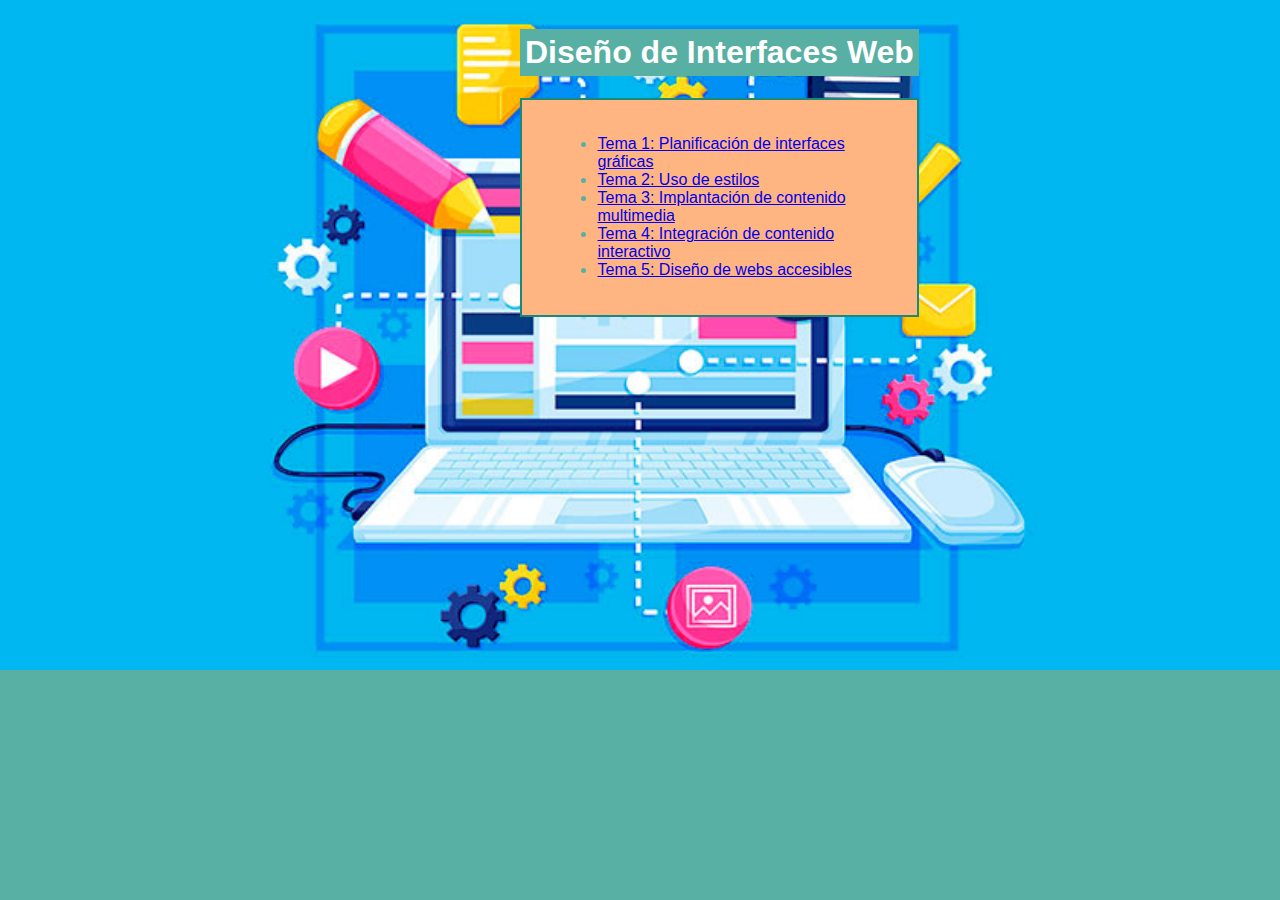
<file: index.html>
<!DOCTYPE html>
<html>

<head>
    <meta charset="utf-8">
    <title>Diseño de Interfaces Web</title>
    <link rel="stylesheet" href="css/estilos.css" type="text/css">
</head>

<body>
    <div id="primerboque">
        <h1>Diseño de Interfaces Web</h1>
    </div>
    <ul>
        <div class="color-complement-1" id="temario">
            <li><a href="Tema1/index.html">Tema 1: Planificación de interfaces gráficas</a> </li>
            <li><a href="Tema2/index.html">Tema 2: Uso de estilos</a></li>
            <li><a href="Tema3/index.html">Tema 3: Implantación de contenido multimedia</a></li>
            <li><a href="Tema4/index.html">Tema 4: Integración de contenido interactivo</a></li>
            <li><a href="Tema5/index.html">Tema 5: Diseño de webs accesibles</a></li>
        </div>

    </ul>

</body>

</html>
</file>
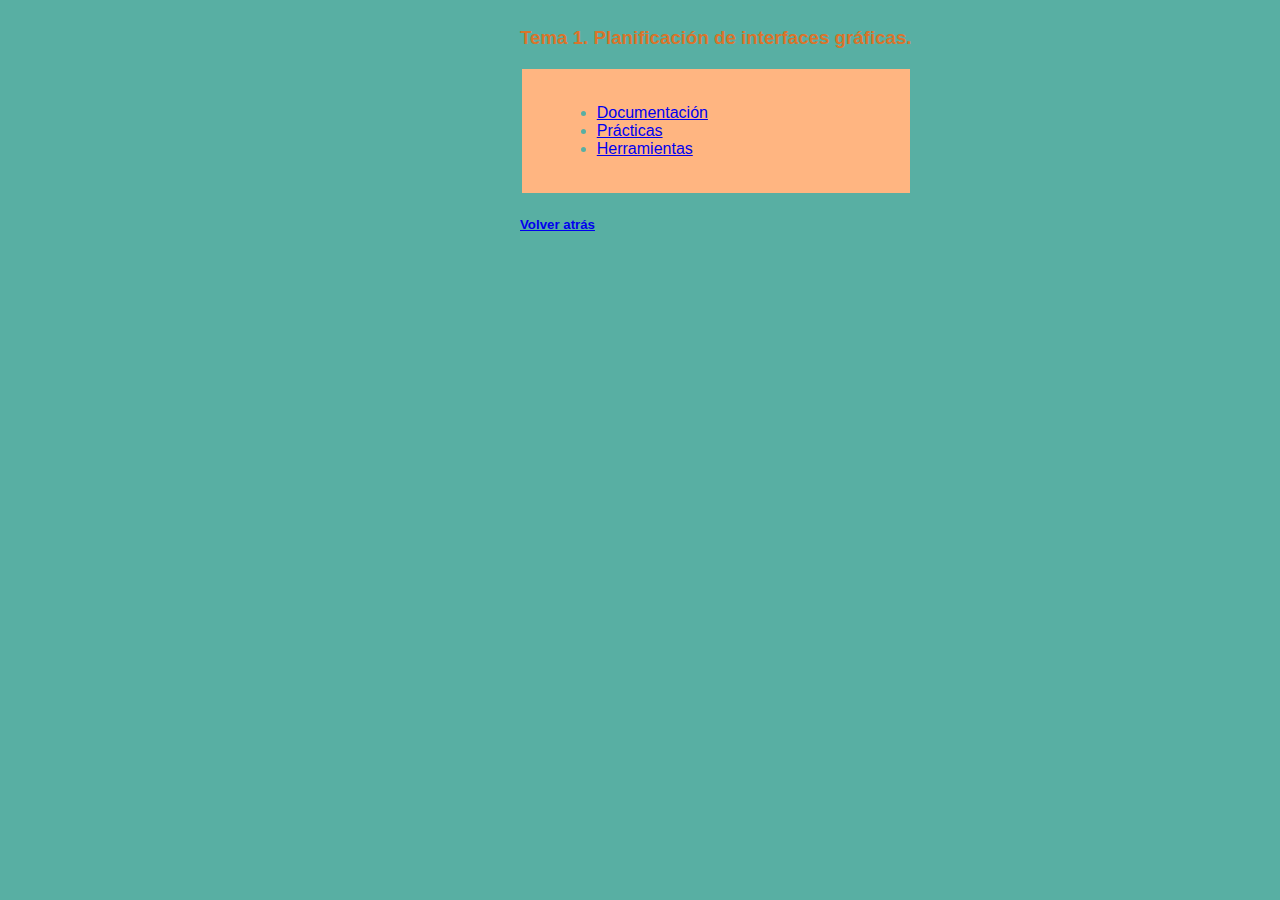
<file: Tema1/index.html>
<!DOCTYPE html>
<html>
    <head>
        <meta charset="UTF-8">
        <title>Tema 1</title>
        <link rel="stylesheet" href="css/estilos.css" type="text/css">
    </head>
    <body>
        <div>
        <h3 class="color-primary-0">Tema 1. Planificación de interfaces gráficas.</h3>
        </div>
        <ul>
            <div class="color-complement-1" id="temario">
            <li><a href="documentacion.html">Documentación</a></li>
            <li><a href="practicas.html">Prácticas</a></li>
            <li><a href="herramientas.html">Herramientas</a></li>
            </div>
        </ul>
        <h5><a href="../index.html">Volver atrás</a></h5>
    </body>
</html>
</file>
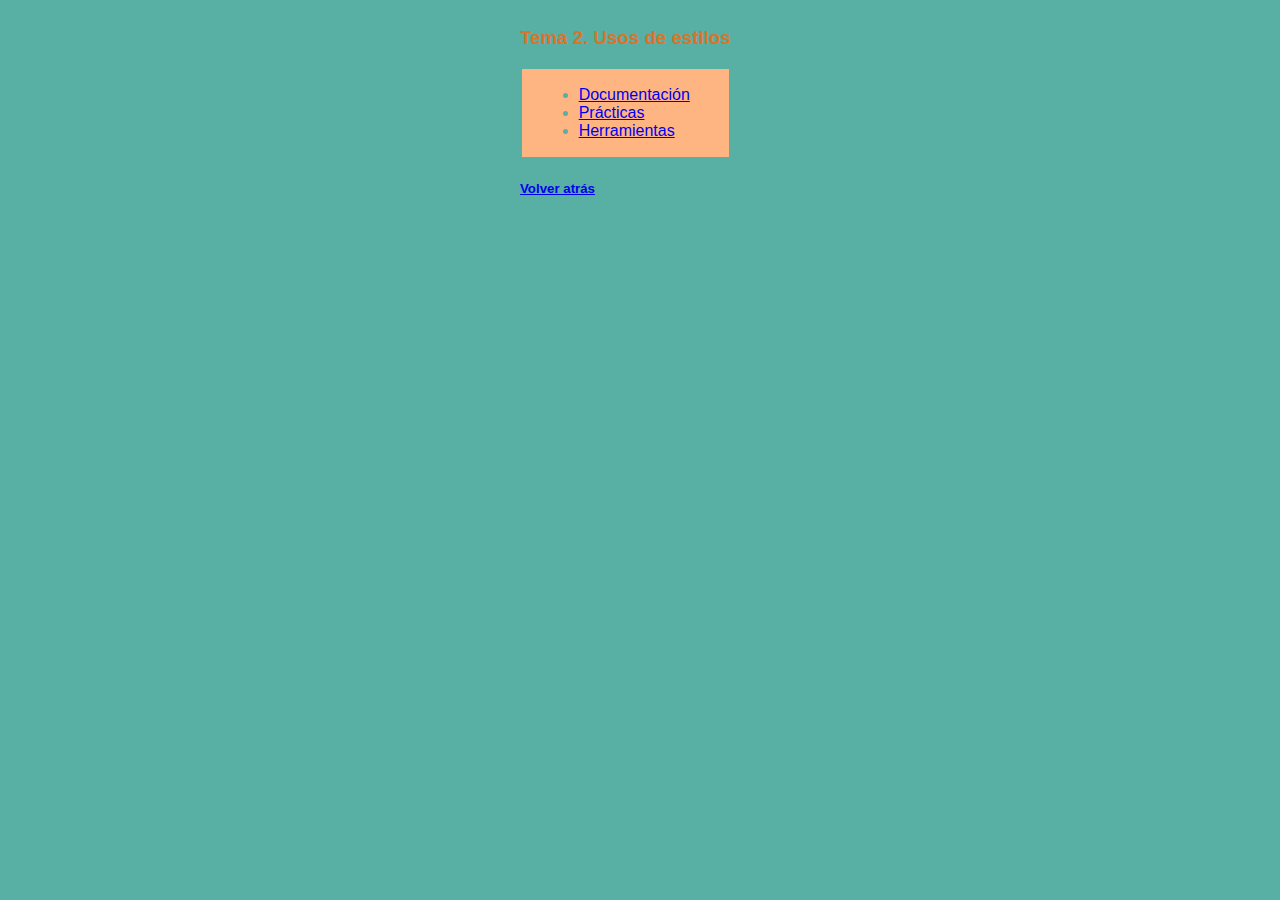
<file: Tema2/index.html>
<!DOCTYPE html>
<html>
    <head>
        <meta charset="UTF-8">
        <title>Tema 2</title>
        <link rel="stylesheet" href="css/estilos.css" type="text/css">
    </head>
    <body>
        <div>
        <h3 class="color-primary-0">Tema 2. Usos de estilos</h3>
        </div>
        <ul>
            <div class="color-complement-1" id="temario">
            <li><a href="documentacion.html">Documentación</a></li>
            <li><a href="practicas.html">Prácticas</a></li>
            <li><a href="herramientas.html">Herramientas</a></li>
            </div>
        </ul>
        <h5><a href="../index.html">Volver atrás</a></h5>
    </body>
</html>
</file>
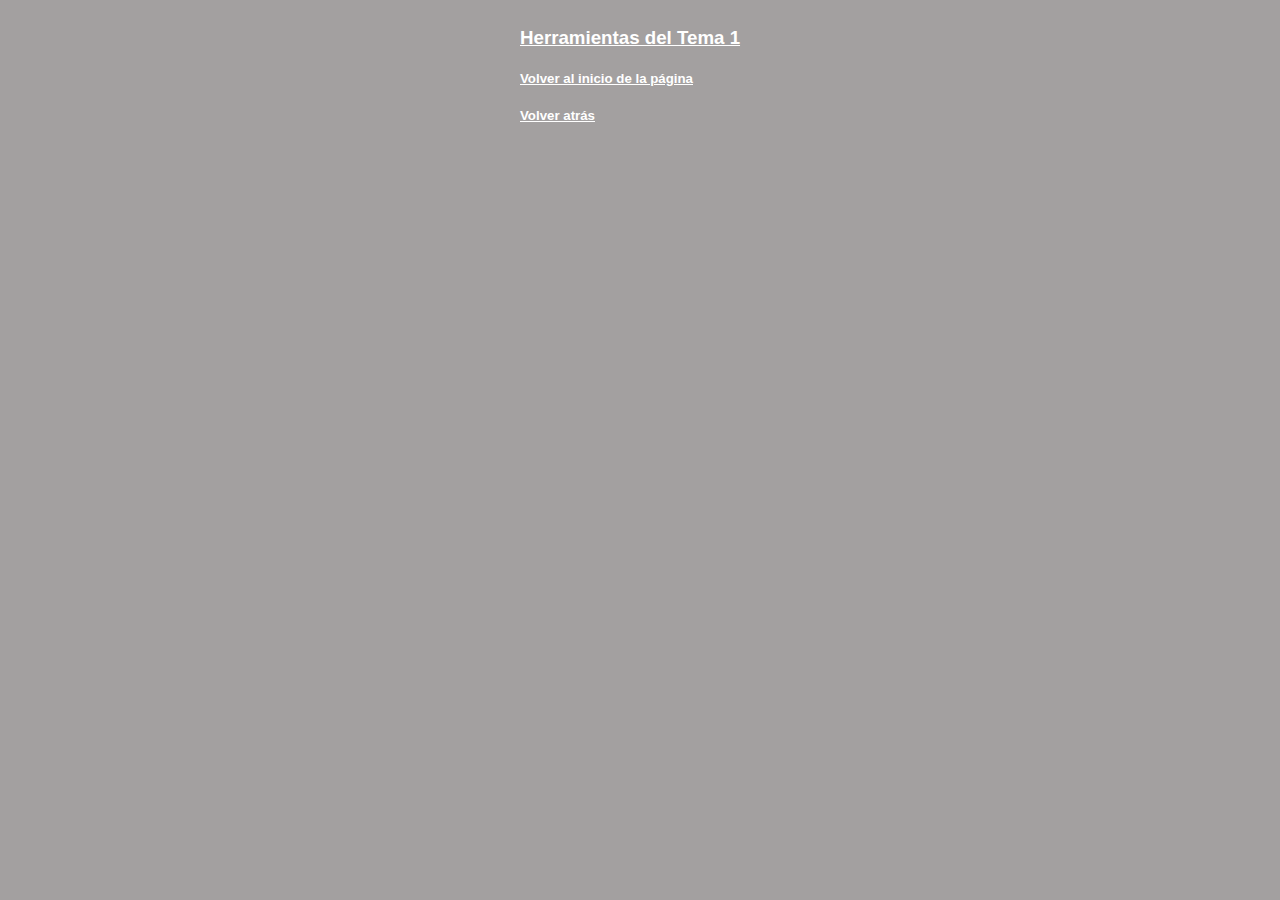
<file: Tema1/herramientas.html>
<!DOCTYPE html>
<html>
    <head>
        <meta charset="UTF-8">
        <title>Tema 1</title>
        <link rel="stylesheet" href="css/estilosherramientas.css" type="text/css">
    </head>
    <body>
        <h3>Herramientas del Tema 1</h3>
        <ul>
                        <!--Aquí se van añadiendo las practicas-->

            <!--<li><a href=""></a></li> -->
            
        </ul>
        <h5><a href="../index.html">Volver al inicio de la página</a></h5>
        <h5><a href="../Tema 1/index.html">Volver atrás</a></h5>
    </body>
</html>
</file>
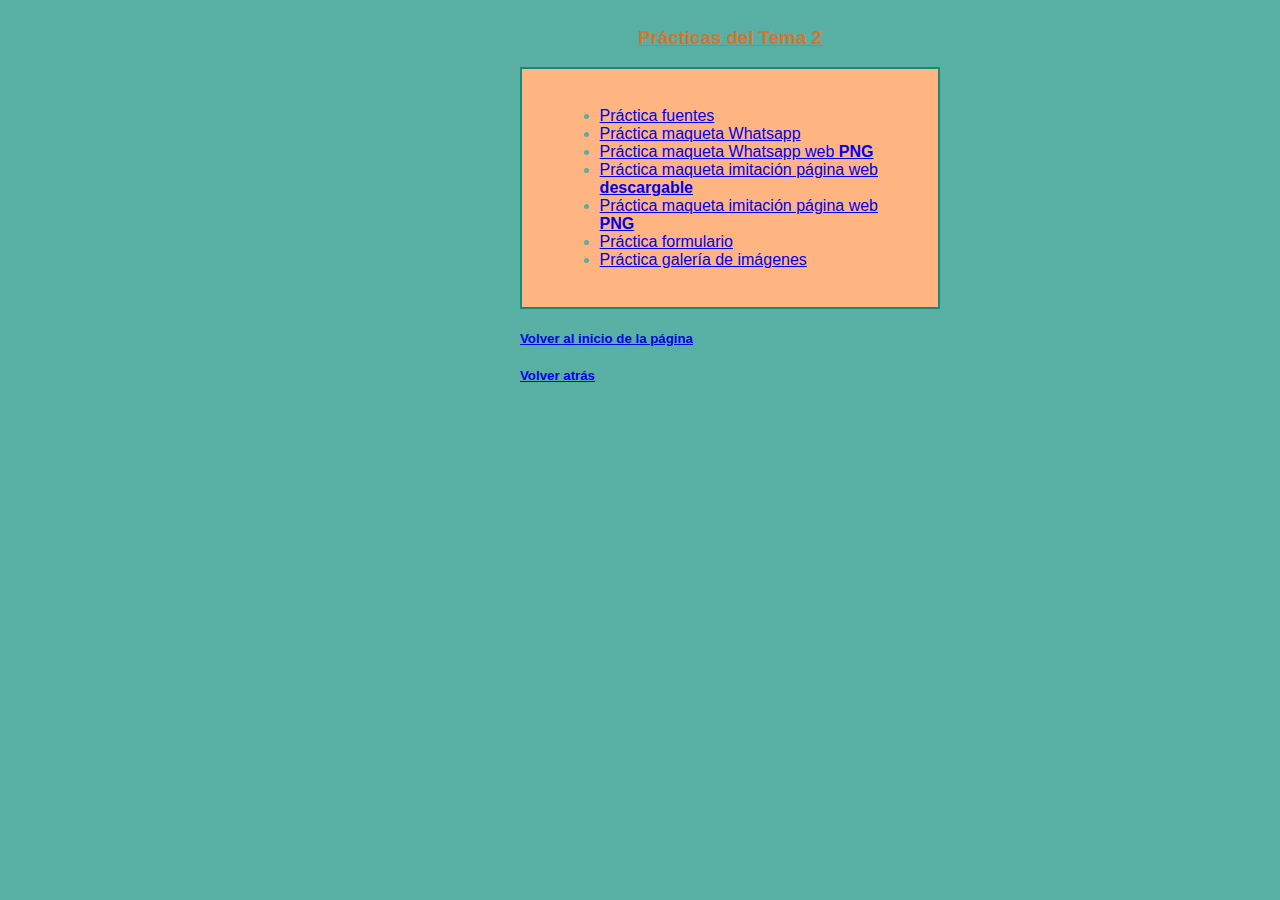
<file: Tema2/practicas.html>
<!DOCTYPE html>
<html>
    <head>
        <meta charset="UTF-8">
        <title>Tema 2</title>
        <link rel="stylesheet" href="css/estilospracticas.css" type="text/css">
    </head>
    <body>
        <h3>Prácticas del Tema 2</h3>
        <ul>
                        <!--Aquí se van añadiendo las practicas-->
            <div class="color-complement-1" id="temario">
            <li><a href="practicas/fuentes.html">Práctica fuentes</a></li>
            <li><a href="practicas/telefono.png">Práctica maqueta Whatsapp</a></li>
            <li><a href="practicas/web.png">Práctica maqueta Whatsapp web <strong>PNG</strong></a></li>
            <li><a href="practicas/Proyecto pagina.bmpr">Práctica maqueta imitación página web <strong>descargable</strong></a></li>
            <li><a href="practicas/pagina.png">Práctica maqueta imitación página web <strong>PNG</strong></a></li>
            <li><a href="practicas/Formulario.html">Práctica formulario </a></li>
            <li><a href="practicas/galeria.html">Práctica galería de imágenes </a></li>
            </div>
            
        </ul>
        <h5><a href="../index.html">Volver al inicio de la página</a></h5>
        <h5><a href="../Tema2/index.html">Volver atrás</a></h5>
    </body>
</html>
</file>
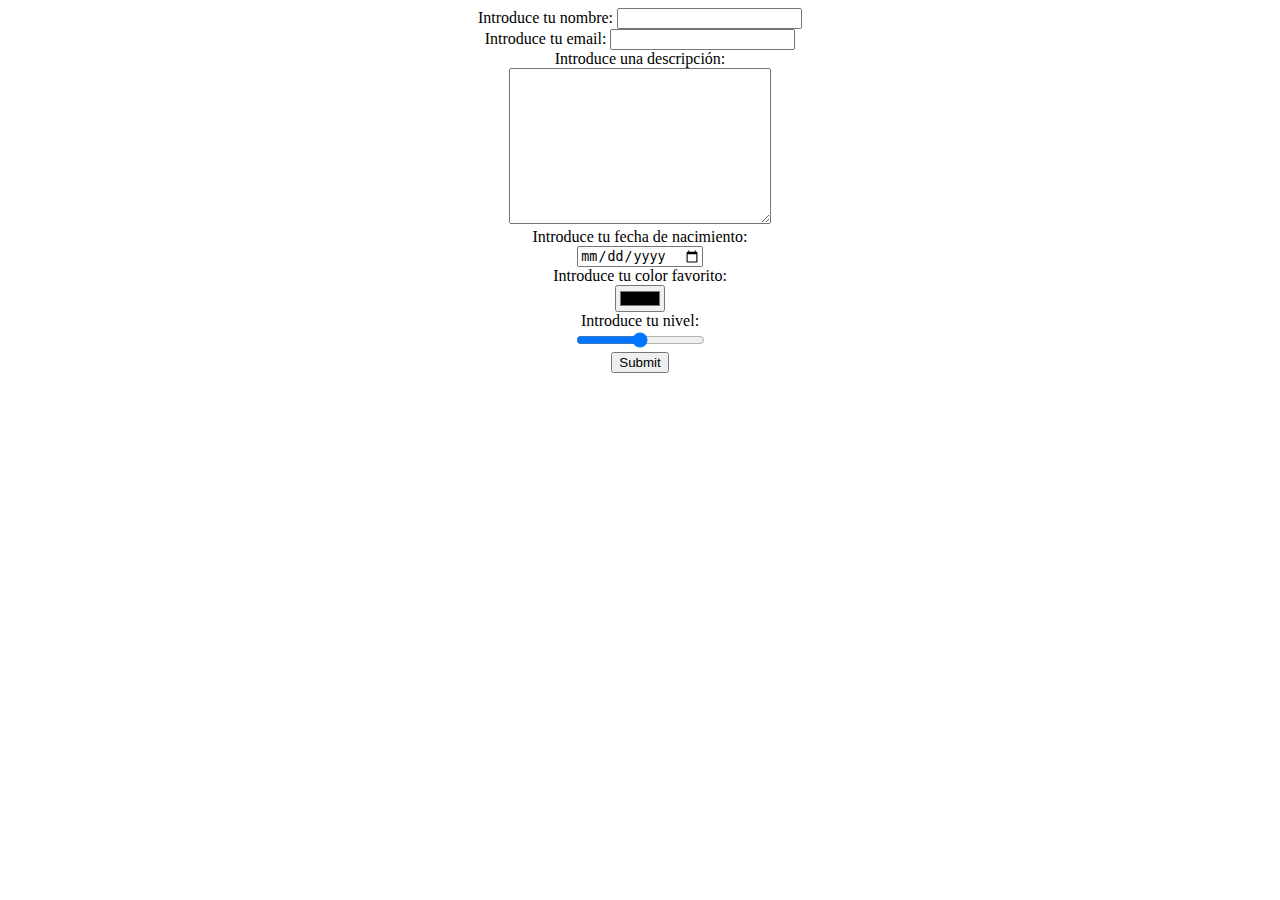
<file: Tema1/practicas/Formulario.html>
<!--Crear un formulario con estos elementos:
-Nombre, tipo text
-Email, tipo email
-Descripcion, tipo textarea
-Fecha de nac, tipo date
-Color preferido, tipo color
-Nivel, tipo range de 1 a 10
-->

<!DOCTYPE html>
<html>

<head>
    <meta charset="utf-8">
<style>
    body{
         text-align: center;
    }
</style>
</head>

<body>
    <form target="_self" method="post" autocomplete="on">
        <label for="nombre">Introduce tu nombre:</label>
        <input type="text" id="nombre" name="nombre"> <br>
        <label for="email">Introduce tu email:</label>
        <input type="email" id="email" name="email"> <br>
        <label for="desc">Introduce una descripción:</label><br>
        <textarea name="desc" cols="30" rows="10"></textarea> <br>
        <label for="nac">Introduce tu fecha de nacimiento:</label><br>
        <input type="date" id="nac" name="nac"> <br>
        <label for="color">Introduce tu color favorito:</label><br>
        <input type="color" id="color" name="color"> <br>
        <label for="nivel">Introduce tu nivel:</label><br>
        <input type="range" id="range" name="range"> <br>
        <input type="submit" id="enviar" name="enviar"> <br>



    </form>
</body>

</html>
</file>
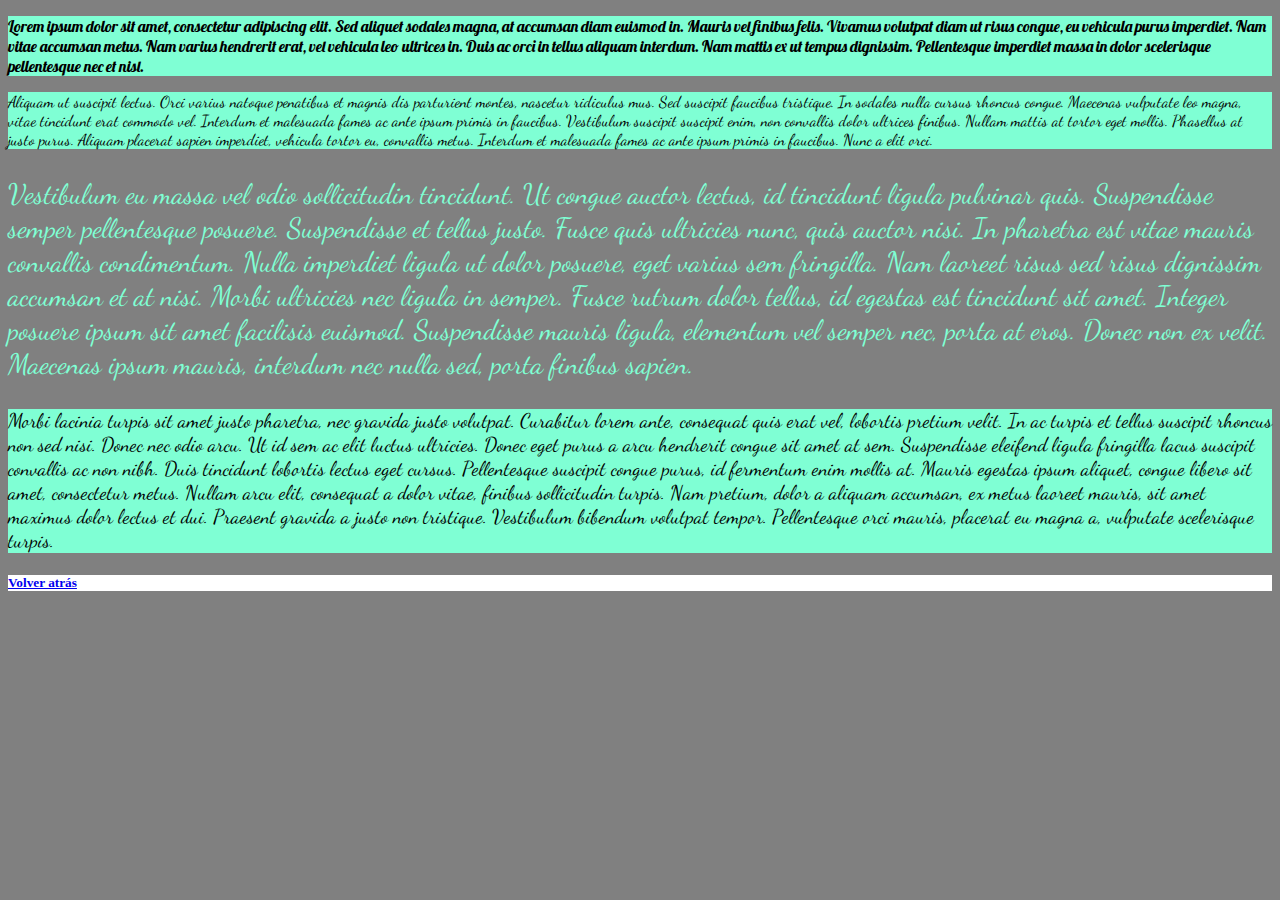
<file: Tema1/practicas/fuentes.html>
<!DOCTYPE html>
<html>
    <head>
        <meta charset="utf-8">
        <title>Tipos de fuentes</title>
        <link href="https://fonts.googleapis.com/css2?family=Lobster&display=swap" rel="stylesheet">
        <link href="https://fonts.googleapis.com/css2?family=Dancing+Script:wght@562&display=swap" rel="stylesheet">
        <link href="https://fonts.googleapis.com/css2?family=Cinzel:wght@500&family=Dancing+Script:wght@562&display=swap" rel="stylesheet">
        <link href="https://fonts.googleapis.com/css2?family=Cinzel:wght@500&family=Cookie&family=Dancing+Script:wght@562&display=swap" rel="stylesheet">
        <link rel="stylesheet" href="cssfuentes/estilos.css" type="text/css">
    </head>
    <body>
        <p class="p1">
            Lorem ipsum dolor sit amet, consectetur adipiscing elit. Sed aliquet sodales magna, at accumsan diam euismod in.
             Mauris vel finibus felis. Vivamus volutpat diam ut risus congue, eu vehicula purus imperdiet. Nam vitae accumsan metus. 
             Nam varius hendrerit erat, vel vehicula leo ultrices in. Duis ac orci in tellus aliquam interdum. Nam mattis ex ut tempus dignissim. 
             Pellentesque imperdiet massa in dolor scelerisque pellentesque nec et nisl.
        </p>
        <p class="p2">
            Aliquam ut suscipit lectus. Orci varius natoque penatibus et magnis dis parturient montes, nascetur ridiculus mus. 
            Sed suscipit faucibus tristique. In sodales nulla cursus rhoncus congue. Maecenas vulputate leo magna, vitae tincidunt erat commodo vel. 
            Interdum et malesuada fames ac ante ipsum primis in faucibus. Vestibulum suscipit suscipit enim, non convallis dolor ultrices finibus.
             Nullam mattis at tortor eget mollis. Phasellus at justo purus. Aliquam placerat sapien imperdiet, vehicula tortor eu, convallis metus. 
             Interdum et malesuada fames ac ante ipsum primis in faucibus. Nunc a elit orci.
        </p>
        <p class="p3">
            Vestibulum eu massa vel odio sollicitudin tincidunt. Ut congue auctor lectus, id tincidunt ligula pulvinar quis. 
            Suspendisse semper pellentesque posuere. Suspendisse et tellus justo. Fusce quis ultricies nunc, quis auctor nisi. 
            In pharetra est vitae mauris convallis condimentum. Nulla imperdiet ligula ut dolor posuere, eget varius sem fringilla. 
            Nam laoreet risus sed risus dignissim accumsan et at nisi. Morbi ultricies nec ligula in semper. Fusce rutrum dolor tellus,
             id egestas est tincidunt sit amet. Integer posuere ipsum sit amet facilisis euismod. Suspendisse mauris ligula, elementum vel semper nec,
            porta at eros. Donec non ex velit. Maecenas ipsum mauris, interdum nec nulla sed, porta finibus sapien.
        </p>
        <p class="p4">
            Morbi lacinia turpis sit amet justo pharetra, nec gravida justo volutpat. Curabitur lorem ante, consequat quis erat vel, lobortis pretium velit.
             In ac turpis et tellus suscipit rhoncus non sed nisi. Donec nec odio arcu. Ut id sem ac elit luctus ultricies. Donec eget purus a arcu hendrerit 
             congue sit amet at sem. Suspendisse eleifend ligula fringilla lacus suscipit convallis ac non nibh. Duis tincidunt lobortis lectus eget cursus. 
             Pellentesque suscipit congue purus, id fermentum enim mollis at. Mauris egestas ipsum aliquet, congue libero sit amet, consectetur metus. 
             Nullam arcu elit, consequat a dolor vitae, finibus sollicitudin turpis. Nam pretium, dolor a aliquam accumsan, ex metus laoreet mauris, sit amet 
             maximus dolor lectus et dui. Praesent gravida a justo non tristique. Vestibulum bibendum volutpat tempor. Pellentesque orci mauris, placerat eu magna a, 
             vulputate scelerisque turpis.
        </p>
        <h5><a href="../index.html">Volver atrás</a></h5>
    </body>
</html>
</file>
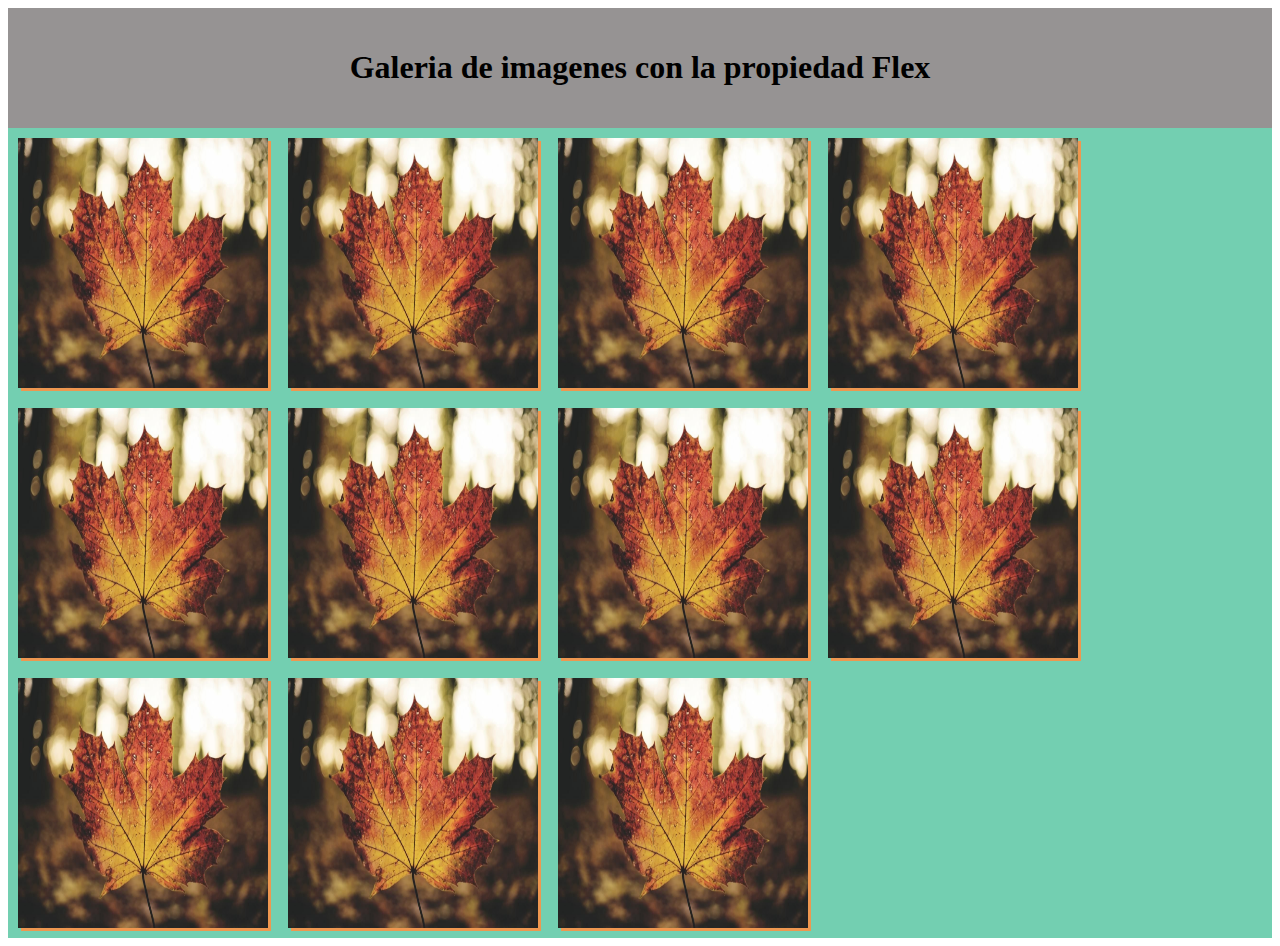
<file: Tema2/practicas/galeria.html>
<!DOCTYPE html>
<html>

<head>
    <title>Galeriaa de imagenes con la propiedad Flex</title>
    <style>
        .cont-flex {
            display: flex;
            background-color: rgb(115, 207, 177);
            /*flex-wrap: wrap; */
            flex-flow: row wrap;



        }

        .cont-flex>div {
            width: 250px;
            height: 250px;
            box-shadow: 3px 3px rgb(238, 151, 80);
            text-align: center;
            margin: 10px;
            align-items: center;
            justify-content: center;
        }

        img {
            width: 100%;
            height: 100%;
        }

        h1 {
            background-color: rgb(150, 147, 147);
            padding: 20px;
            text-align: center;
        }

        .sticky+.content {
            padding-top: 60px;
        }

        .sticky {
            position: fixed;
            top: 0;
            width: 100%;
        }

        #navbar {
            overflow: hidden;
            background-color: rgb(150, 147, 147);
        }

        #navbar a {
            float: left;
            display: block;
            color: #f2f2f2;
            text-align: center;
            padding: 14px 16px;
            text-decoration: none;
            font-size: 17px;
        }

        #navbar a:hover {
            background-color: #ddd;
            color: rgb(161, 156, 156);
        }

        #navbar a.active {
            background-color: #4CAF50;
            color: white;
        }
    </style>
</head>

<body>
    <div id="navbar">
        <h1>Galeria de imagenes con la propiedad Flex</h1>
    </div>
    <div class="cont-flex">
        <div><img src="img/imagen.jpg" alt="hoja"></div>
        <div><img src="img/imagen.jpg" alt="hoja"></div>
        <div><img src="img/imagen.jpg" alt="hoja"></div>
        <div><img src="img/imagen.jpg" alt="hoja"></div>
        <div><img src="img/imagen.jpg" alt="hoja"></div>
        <div><img src="img/imagen.jpg" alt="hoja"></div>
        <div><img src="img/imagen.jpg" alt="hoja"></div>
        <div><img src="img/imagen.jpg" alt="hoja"></div>
        <div><img src="img/imagen.jpg" alt="hoja"></div>
        <div><img src="img/imagen.jpg" alt="hoja"></div>
        <div><img src="img/imagen.jpg" alt="hoja"></div>
    </div>

    <script>
        window.onscroll = function () {
            myFunction()
        };

        var navbar = document.getElementById("navbar");
        var sticky = navbar.offsetTop;

        function myFunction() {
            if (window.pageYOffset >= sticky) {
                navbar.classList.add("sticky")
            } else {
                navbar.classList.remove("sticky");
            }
        }
    </script>
</body>

</html>
</file>
<file: css/estilos.css>
body{
    font-family: Arial, Helvetica, sans-serif;
    position: absolute;
    left: 40%;
    background-color: #58AFA3;
    background-image: url(../img/fondo.jpg) ;
    background-repeat: no-repeat;
    background-size:100%;
    
}

ul{
background-color: #FFB581;
border: #1B897A 2px solid;

}
h1{
    background-color:#58AFA3 ;
   color: white;
   padding: 5px;
}


#primerbloque{
    background-color: #58AFA3;
}
#temario{
padding: 10% ;
color: #58AFA3;
}


.color-primary-0 { color: #DA742B }	/* Main Primary color */
.color-primary-1 { color: #FFB581 }
.color-primary-2 { color: #ED9353 }
.color-primary-3 { color: #B15513 }
.color-primary-4 { color: #8B3A00 }

.color-complement-0 { color: #1B897A }	/* Main Complement color */
.color-complement-1 { color: #58AFA3 }
.color-complement-2 { color: #349487 }
.color-complement-3 { color: #0C6F62 }
.color-complement-4 { color: #00574B }
</file>
<file: Tema1/css/estilos.css>
body{
    font-family: Arial, Helvetica, sans-serif;
    position: absolute;
    left: 40%;
    background-color: #58AFA3;
}

ul{
background-color: #FFB581;
border: #58AFA3 2px solid;

}


#primerbloque{
    background-color: #58AFA3;
}
#temario{
padding: 10% ;
color: #58AFA3;
}


.color-primary-0 { color: #DA742B }	/* Main Primary color */
.color-primary-1 { color: #FFB581 }
.color-primary-2 { color: #ED9353 }
.color-primary-3 { color: #B15513 }
.color-primary-4 { color: #8B3A00 }

.color-complement-0 { color: #1B897A }	/* Main Complement color */
.color-complement-1 { color: #58AFA3 }
.color-complement-2 { color: #349487 }
.color-complement-3 { color: #0C6F62 }
.color-complement-4 { color: #00574B }
</file>
<file: Tema2/css/estilos.css>
body{
    font-family: Arial, Helvetica, sans-serif;
    position: absolute;
    left: 40%;
    background-color: #58AFA3;
}

ul{
background-color: #FFB581;
border: #58AFA3 2px solid;

}


#primerbloque{
    background-color: #58AFA3;
}
#temario{
padding: 10% ;
color: #58AFA3;
}


.color-primary-0 { color: #DA742B }	/* Main Primary color */
.color-primary-1 { color: #FFB581 }
.color-primary-2 { color: #ED9353 }
.color-primary-3 { color: #B15513 }
.color-primary-4 { color: #8B3A00 }

.color-complement-0 { color: #1B897A }	/* Main Complement color */
.color-complement-1 { color: #58AFA3 }
.color-complement-2 { color: #349487 }
.color-complement-3 { color: #0C6F62 }
.color-complement-4 { color: #00574B }
</file>
<file: Tema1/css/estilosherramientas.css>
body{
    font-family: Arial, Helvetica, sans-serif;
    background-color: rgb(163, 160, 160);
    position: absolute;
    left: 40%;
    color: white;
}

a{
    color: white;
}

h3{
    text-decoration: underline;
}
</file>
<file: Tema2/css/estilospracticas.css>
body{
    font-family: Arial, Helvetica, sans-serif;
    position: absolute;
    left: 40%;
  background-color: #58AFA3;
}


h3{
    text-decoration: underline;
    text-align: center;
    color: #DA742B
}
ul{
    background-color: #FFB581;
    border: #1B897A 2px solid;
    
    }
    #temario{
        padding: 10% ;
        color: #58AFA3;
        }


.color-primary-0 { color: #DA742B }	/* Main Primary color */
.color-primary-1 { color: #FFB581 }
.color-primary-2 { color: #ED9353 }
.color-primary-3 { color: #B15513 }
.color-primary-4 { color: #8B3A00 }

.color-complement-0 { color: #1B897A }	/* Main Complement color */
.color-complement-1 { color: #58AFA3 }
.color-complement-2 { color: #349487 }
.color-complement-3 { color: #0C6F62 }
.color-complement-4 { color: #00574B }
</file>
<file: Tema1/practicas/cssfuentes/estilos.css>
body{
    background-color: grey;
    
}


.p1{
    font-family: 'Lobster', serif;
    background-color: aquamarine;
}

.p2{
    font-family: 'Dancing Script', cursive;
    background-color: aquamarine;
}

.p3{
    font-family: 'Cinzel', serif;
    font-family: 'Dancing Script', cursive;
    color: aquamarine;
    font-size: 28px;
}

.p4{
    font-family: 'Cinzel', serif;
font-family: 'Cookie', cursive;
font-family: 'Dancing Script', cursive;
background-color: aquamarine;
font-size: 20px;
}

h5{
    background-color: white;
}
</file>
